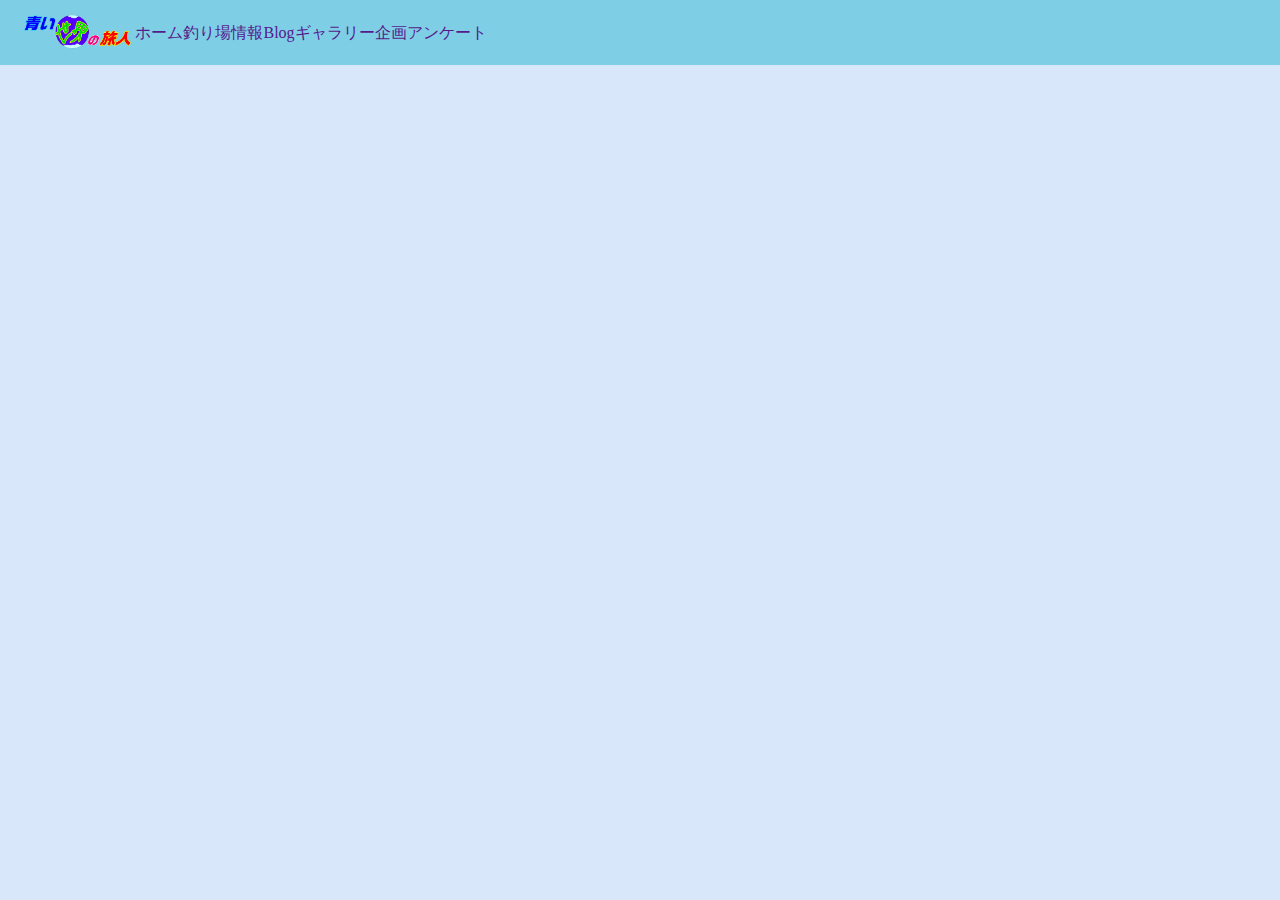
<file: index.html>
<!DOCTYPE html>
<html lang="ja">

<head>
    <meta charset="UTF-8">
    <meta http-equiv="X-UA-Compatible" content="IE=edge">
    <meta name="viewport" content="width=device-width, initial-scale=1.0">
    <title>青い世界の旅人</title>
    <link href="https://use.fontawesome.com/releases/v5.6.1/css/all.css" rel="stylesheet">
    <link rel="preconnect" href="https://fonts.googleapis.com">
<link rel="preconnect" href="https://fonts.gstatic.com" crossorigin>
<link href="https://fonts.googleapis.com/css2?family=Kiwi+Maru&display=swap" rel="stylesheet">
<link rel="preconnect" href="https://fonts.googleapis.com">
<link rel="preconnect" href="https://fonts.gstatic.com" crossorigin>
<link href="https://fonts.googleapis.com/css2?family=Klee+One:wght@600&display=swap" rel="stylesheet">
</head>
<link rel="stylesheet" href="reset.css">
<link rel="stylesheet" href="top.css">

<body>
    <header class="header-whole">
        <!-- ヘッダーのロゴ -->
        <div class="header-logo-wrapper">
            <a href="">
                <img src="/画像/ロゴcomplete.png" class="header-logo">
            </a>
        </div>
        <!-- ホーム画面に飛ぶボタン -->
        <div class="header-home-button">
            <a href="">
                ホーム
            </a>
        </div>
        <!-- 釣り場紹介に飛ぶボタン -->
        <div class="header-turiba-button">
            <a href="">
                釣り場情報
            </a>
        </div>
        <!-- ブログに飛ぶボタン -->
        <div class="header-blog-button">
            <a href="">
                Blog
            </a>
        </div>
        <!-- ギャラリーに飛ぶボタン -->
        <div class="header-gallery-button">
            <a href="">
                ギャラリー
            </a>
        </div>
        <!-- 企画アンケートに飛ぶボタン -->
        <div class="header-kikaku-button">
            <a href="">
                企画アンケート
            </a>
        </div>
    </header>
    <script src="https://ajax.googleapis.com/ajax/libs/jquery/3.1.1/jquery.min.js"></script>
    <script src="https://ajax.googleapis.com/ajax/libs/jquery/3.3.1/jquery.min.js"></script>
</body>

</html>
</file>
<file: top.css>
body {
    background-color: rgba(207, 224, 248, 0.786);
}

.header-whole {
    background-color: rgba(126, 207, 230);
    display: flex;
    position: fixed;
    align-items: center;
    width: 100%;
    height: 65px;
    top: 0;
    left: 0;
    z-index: 9999;
}

.header-logo-wrapper {
    margin-left: 20px;
}

.header-logo {
    height: 65px;
}

.header-button-whole {
    width: 100%;
    justify-content: center;
}

.header-button-wrapper {
    display: flex;
    justify-content: center;
    align-items: center;
}

.header-button {
    margin: 80px;
}

.header-letter {
    font-family: 'Yu Gothic','Yu Gothic',sans-serif;
    font-size: large;
    font-weight: bold;
    color: whitesmoke;
}

.home-whole {
    margin-left: 20%;
    margin-right: 20%;
    width: 60%;
}

.blank {
    height: 65px;
    width: 100%;
}

.home-logo-box {
    position: relative;
    display: flex;
    justify-content: center;
    align-items: center;
}

.home-logo {
    width: 100%;
}

.home-logo-message {
    display: block;
    color: aliceblue;
    font-size: 60px;
    position: absolute;
}

.news-whole {
    width: 100%;
    display: flex;
    justify-content: center;
    margin-top: 25px;
    flex-direction: column;
}

.news-title {
    font-size: 50px;
    display: flex;
    justify-content: center;
}

.news-contents-whole {
    width: 100%;
    height: 100px;
    display: flex;
    flex-direction: row;
    margin-top: 25px;
}

.news-contents {
    height: 100px;
    width: 50%;
}

.contents {
    padding: 10px;
    font-size: 20px;
}
</file>
